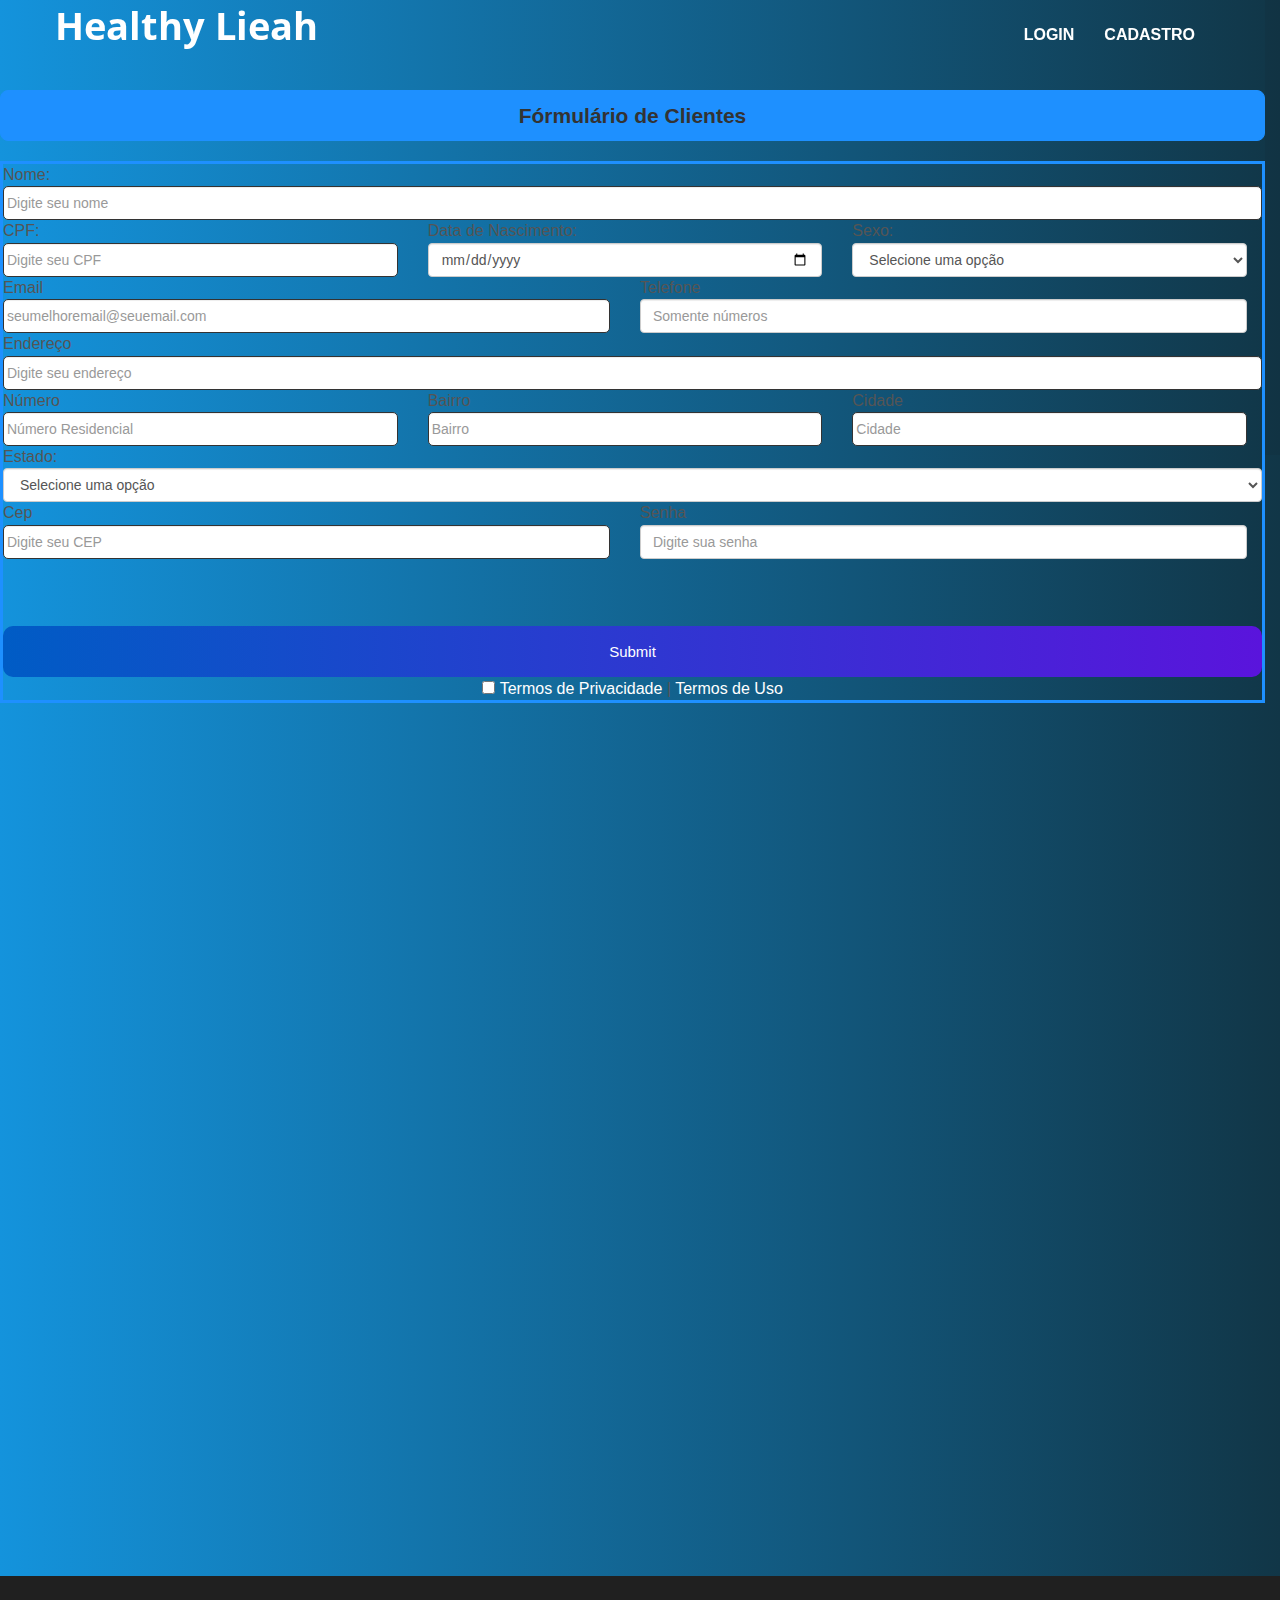
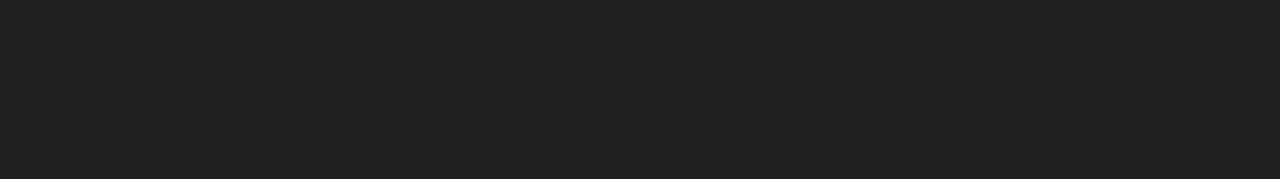
<file: cadastro.html>
<!DOCTYPE html>
<html lang="pt-br">

<head>
    <!-- Bootstrap 	Online	
	<link href="https://cdn.jsdelivr.net/npm/bootstrap@5.1.0/dist/css/bootstrap.min.css" rel="stylesheet" integrity="sha384-KyZXEAg3QhqLMpG8r+8fhAXLRk2vvoC2f3B09zVXn8CA5QIVfZOJ3BCsw2P0p/We" crossorigin="anonymous">
	<script src="https://cdn.jsdelivr.net/npm/bootstrap@5.1.0/dist/js/bootstrap.bundle.min.js" integrity="sha384-U1DAWAznBHeqEIlVSCgzq+c9gqGAJn5c/t99JyeKa9xxaYpSvHU5awsuZVVFIhvj" crossorigin="anonymous">	</script>
	-->
    <meta charset="utf-8">
    <meta name="viewport" content="width=device-width, initial-scale=1.0">

    <title> Cadastro - Healthy Lieah </title>

    <!-- Bootstrap Local  -->
    <link href="css/bootstrap.css" rel="stylesheet">

    <!-- Link Style	-->
    <link href="css/style.css" rel="stylesheet">
    <link rel="stylesheet" href="css/elusive-webfont.css">
    <!-- Animation and JS Scripts -->
    <link href="css/animate.css" rel="stylesheet">

    <link href='http://fonts.googleapis.com/css?family=Open+Sans:300,400,700,300italic,400italic' rel='stylesheet' type='text/css'>
    <!-- Scripts -->
    <script src="js/jquery.min.js"></script>
    <script type="text/javascript" src="js/modernizr.custom.js"></script>

    <!-- HTML5 shim and Respond.js IE8 support of HTML5 elements and media queries -->
    <!--[if lt IE 9]>
      <script src="js/html5shiv.js"></script>
      <script src="js/respond.min.js"></script>
    <![endif]-->

    <style>
        form, label, input {
            margin: 0;
            padding: 0;
            border: 0;
            font-size: 100%;
            font: inherit;
            vertical-align: baseline;
        }
        .termos {
            text-align: center;
            position: center;
        }
        body{
            font-family: Arial, Helvetica, sans-serif;
            background-image: linear-gradient(to right, rgb(20, 147, 220), rgb(17, 54, 71));
        }
   /*     .box{
            color: white;
            position: absolute;
            top: 50%;
            left: 50%;
            transform: translate(-50%,-50%);
            background-color: rgba(0, 0, 0, 0.6);
            padding: 15px;
            border-radius: 15px;
            width: 35%;
        }*/
        fieldset{
            border: 3px solid dodgerblue;
        }
        legend{
            border: 1px solid dodgerblue;
            padding: 10px;
            text-align: center;
            background-color: dodgerblue;
            border-radius: 8px;
        }
        .inputBox{
            position: relative;
        }
        .inputUser{
            background: none;
            border: none;
            border-bottom: 1px solid white;
            outline: none;
            color: white;
            font-size: 15px;
            width: 100%;
            letter-spacing: 2px;
        }
        .labelInput{
            position: absolute;
            top: 0px;
            left: 0px;
            pointer-events: none;
            transition: .5s;
        }
        .inputUser:focus ~ .labelInput,
        .inputUser:valid ~ .labelInput{
            top: -20px;
            font-size: 12px;
            color: dodgerblue;
        }
        #data_nascimento{
            border: none;
            padding: 8px;
            border-radius: 10px;
            outline: none;
            font-size: 15px;
        }
        #submit{
            background-image: linear-gradient(to right,rgb(0, 92, 197), rgb(90, 20, 220));
            width: 100%;
            border: none;
            padding: 15px;
            color: white;
            font-size: 15px;
            cursor: pointer;
            border-radius: 10px;
        }
        #submit:hover{
            background-image: linear-gradient(to right,rgb(0, 80, 172), rgb(80, 19, 195));
        }
        input[type=text],
        textarea {
        width: 100%;
        border: 1px solid #333;
        padding: 3px;
        border-radius: 5px;
        }

    </style>
</head>

<body>
    <div id="navbar-main">
        <!-- Fixed navbar -->
        <div class="navbar navbar-default nav-dark navbar-fixed-top">
            <div class="container">
                <div class="navbar-header">
                    <button type="button" class="navbar-toggle" data-toggle="collapse" data-target=".navbar-collapse">
                        <i class="el-icon-lines"></i>
                    </button>
                    <a class="navbar-brand hidden-xs hidden-sm" href="index.html">
                        <h1> Healthy Lieah </h1>
                    </a>
                </div>
                <div class="navbar-collapse collapse">
                    <ul class="nav navbar-nav">
                        <li> <a href="login-php/login.php"> Login </a></li>
                        <li> <a href="cadastro.html"> Cadastro </a></li>

                    </ul>
                </div>
                <!--/.nav-collapse -->
            </div>
        </div>
    </div>

            <main class="container-fluid">
                <section class="row mx-5 mt-3 p-3 mb-3 bg-white rounded">
                    <div class="box">
                        <form action="cadastro.php" method="POST">
                            <!-- Legenda topo com padding -->    <br><br><br><br>
                            <legend><b>Fórmulário de Clientes</b></legend>
                            <fieldset>
                                <div class="col mb-3">
                                    <label for="nome" class="form-label">Nome:</label>
                                    <input type="text" class="form-control" id="nome" name="nome" placeholder="Digite seu nome"
                                        maxlength="50" required>
                                </div>
                                <div class="row mb-3">
                                    <div class="inputBox col-lg-4 col-sm-12 mb-3">
                                        <label for="cpf" class="form-label">CPF:</label>
                                        <input type="text" class="form-control" id="cpf" name="cpf" placeholder="Digite seu CPF"
                                            maxlength="11" required>
            
                                    </div>
                                    <div class="col-lg-4 col-sm-12 mb-3">
                                        <label for="nascimento" class="form-label">Data de Nascimento:</label>
                                        <input type="date" class="form-control" name="nascimento" id="nascimento" required>
                                    </div>
                                    <div class="col-lg-4 col-sm-12 mb-3">
                                        <label for="sexo" class="form-label">Sexo:</label>
                                        <select class="form-select form-control" id="sexo" name="sexo" required>
                                            <option value="0" selected>Selecione uma opção</option>
                                            <option value="F">Feminino</option>
                                            <option value="M">Masculino</option>
                                            <option value="O">Outro</option>
                                        </select>
                                    </div>
                                </div>
            
                                <div class="row mb-3">
                                    <div class="col-lg-6 col-sm-12 mb-3">
                                        <label for="email" class="form-label">Email</label>
                                        <input type="text" class="form-control" name="email" id="email"
                                            placeholder="seumelhoremail@seuemail.com" required>
            
                                    </div>
                                    <div class="col-lg-6 col-sm-12 mb-3">
                                        <label for="telefone" class="form-label">Telefone</label>
                                        <input type="tel" name="telefone" id="telefone" placeholder="Somente números" class="form-control" required>
                                    </div>
                                </div>
                                <!-- Endereço -->
                                <div class="col mb-3">
                                    <label for="endereco" class="form-label">Endereço</label>
                                    <input type="text" name="endereco" id="endereco" placeholder="Digite seu endereço" class="form-control" required>
                                </div>
                                <!-- Número, Bairro, Cidade -->
                                <div class="row mb-3">
                                    <div class=" col-lg-4 col-sm-12 mb-3">
                                        <label for="end_numero" class="form-label">Número</label>
                                        <input type="text" name="end_numero" id="end_numero" placeholder="Número Residencial" class="form-control" required>
            
                                    </div>
            
                                    <div class="col-lg-4 col-sm-12 mb-3">
                                        <label for="bairro" class="form-label">Bairro</label>
                                        <input type="text" name="bairro" id="bairro" placeholder="Bairro" class="form-control" required>
            
                                    </div>
                                    <div class="col-lg-4 col-sm-12 mb-3">
                                        <label for="cidade" class="form-label">Cidade</label>
                                        <input type="text" name="cidade" id="cidade" placeholder="Cidade" class="form-control" required>
            
                                    </div>
                                </div>
                                <!-- Estado -->
                                <div class="col mb-3">
                                    <label for="estado" class="form-label">Estado:</label>
                                    <select class="form-select form-control" id="estado" name="estado" required>
                                        <option selected>Selecione uma opção</option>
                                        <option value="AC">Acre</option>
                                        <option value="AL">Alagoas</option>
                                        <option value="AP">Amapá</option>
                                        <option value="AM">Amazonas</option>
                                        <option value="BA">Bahia</option>
                                        <option value="CE">Ceará</option>
                                        <option value="DF">Distrito Federal</option>
                                        <option value="ES">Espírito Santo</option>
                                        <option value="GO">Goiás</option>
                                        <option value="MA">Maranhão</option>
                                        <option value="MT">Mato Grosso</option>
                                        <option value="MS">Mato Grosso do Sul</option>
                                        <option value="MG">Minas Gerais</option>
                                        <option value="PA">Pará</option>
                                        <option value="PB">Paraíba</option>
                                        <option value="PR">Paraná</option>
                                        <option value="PE">Pernambuco</option>
                                        <option value="PI">Piauí</option>
                                        <option value="RJ">Rio de Janeiro</option>
                                        <option value="RN">Rio Grande do Norte</option>
                                        <option value="RS">Rio Grande do Sul</option>
                                        <option value="RO">Rondônia</option>
                                        <option value="RR">Roraima</option>
                                        <option value="SC">Santa Catarina</option>
                                        <option value="SP">São Paulo</option>
                                        <option value="SE">Sergipe</option>
                                        <option value="TO">Tocantins</option>
                                    </select>
                                </div>
            
                                <div class="row mb-3">
                                    <div class="col-lg-6 col-sm-12 mb-3">
                                        <label for="cep" class="form-label">Cep</label>
                                        <input type="text" name="cep" id="cep" placeholder="Digite seu CEP" class="form-control" required>
                                    </div>
                                    <div class="col-lg-6 col-sm-12 mb-3">
                                        <label for="senha" class="form-label"> Senha</label>
                                        <input type="password" name="senha" id="senha" placeholder="Digite sua senha" class="form-control" required>
                                    </div>
                                </div>
            
                                <br><br><br>
                                <!-- Submit -->
                                <div clas="row">
                                    <input type="submit" name="submit" id="submit">
                                </div>
                                <!-- Checkbox -->
                                <div class="col mb-3 termos">
            
                                    <input type="checkbox" name="termos" id="termos" class="form-check-input" required>
                                    <label for="termos" class="termos">
                                        <a href="termo-privacidade.html" target="_blank" style="color: white">Termos de
                                            Privacidade</a> |
                                        <a href="termo-de-uso.html" target="_blank" style="color: white">Termos de Uso</a>
                                    </label>
            
                                </div>
                            </fieldset>
                        </form>
                    </div>
                </section>
            </main>


<!--
                <form action="cadastro.php" method="POST">
                    <fieldset>
                        <div class="form-group">
                            <h4 class="mb-3" style="color: white">Dados Pessoais</h4>
                            <div class="col mb-3">
                                <label for="nome" class="form-label">Nome Completo:</label>
                                <input type="text" class="form-control" id="nome" name="nome" placeholder="Digite o nome completo" required>
                            </div>
                            <div class="row mb-3">
                                <div class="col-lg-4 col-sm-12 mb-3">
                                    <label for="cpf" class="form-label">CPF:</label>
                                    <input type="text" class="form-control" id="cpf" name="cpf" maxlength="11" placeholder="Somente números" required>
                                </div>
                                <div class="col-lg-4 col-sm-12 mb-3">
                                    <label for="nascimento" class="form-label">Data de Nascimento:</label>
                                    <input type="date" class="form-control" id="nascimento" name="nascimento" required>
                                </div>
                                <div class="col-lg-4 col-sm-12 mb-3">
                                    <label for="sexo" class="form-label">Sexo:</label>
                                    <select class="form-select" id="sexo" name="sexo" required>
                                        <option value="0" selected>Selecione uma opção</option>
                                        <option value="F">Feminino</option>
                                        <option value="M">Masculino</option>
                                        <option value="O">Outro</option>
                                    </select>
                                </div>
                            </div>
                             <div class="inputBox">
                                <input type="text" name="email" id="email" class="inputUser" required>
                                <label for="email" class="labelInput">Email</label>
                             </div>
                                <div class="col-lg-6 col-sm-12 mb-3">
                                    <label for="telefone" class="form-label">Telefone:</label>
                                    <input type="text" class="form-control" id="telefone" name="telefone" maxlength="11" placeholder="Somente numeros mais o DDD" required>
                                </div>
                            </div>
                            <hr>
                            <div class="col mb-3">
                                <label for="endereco" class="form-label">Endereço:</label>
                                <input type="text" class="form-control" id="endereco" name="endereco" placeholder="Digite o endereço" required>
                            </div>
                            <div class="row mb-3">
                                <div class="col-lg-4 col-sm-12 mb-3">
                                    <label for="end_numero" class="form-label">Número:</label>
                                    <input type="text" class="form-control" id="end_numero" name="end_numero" placeholder="Número da Residência" required>
                                </div>
                                <div class="col-lg-4 col-sm-12 mb-3">
                                    <label for="bairro" class="form-label">Bairro:</label>
                                    <input type="text" class="form-control" id="bairro" name="bairro" placeholder="Bairro" required>
                                </div>
                                <div class="col-lg-4 col-sm-12 mb-3">
                                    <label for="cidade" class="form-label">Cidade:</label>
                                    <input type="text" class="form-control" id="cidade" name="cidade" placeholder="Cidade" required>
                                </div>
                            </div>
                            <div class="row mb-3">
                                <div class="col-lg-6 col-sm-12 mb-3">
                                    <label for="estado" class="form-label">Estado:</label>
                                    <select class="form-select" id="estado" name="estado" required>
                                        <option value="" selected>Selecione uma opção</option>
                                        <option value="AC">Acre</option>
                                        <option value="AL">Alagoas</option>
                                        <option value="AP">Amapá</option>
                                        <option value="AM">Amazonas</option>
                                        <option value="BA">Bahia</option>
                                        <option value="CE">Ceará</option>
                                        <option value="DF">Distrito Federal</option>
                                        <option value="ES">Espírito Santo</option>
                                        <option value="GO">Goiás</option>
                                        <option value="MA">Maranhão</option>
                                        <option value="MT">Mato Grosso</option>
                                        <option value="MS">Mato Grosso do Sul</option>
                                        <option value="MG">Minas Gerais</option>
                                        <option value="PA">Pará</option>
                                        <option value="PB">Paraíba</option>
                                        <option value="PR">Paraná</option>
                                        <option value="PE">Pernambuco</option>
                                        <option value="PI">Piauí</option>
                                        <option value="RJ">Rio de Janeiro</option>
                                        <option value="RN">Rio Grande do Norte</option>
                                        <option value="RS">Rio Grande do Sul</option>
                                        <option value="RO">Rondônia</option>
                                        <option value="RR">Roraima</option>
                                        <option value="SC">Santa Catarina</option>
                                        <option value="SP">São Paulo</option>
                                        <option value="SE">Sergipe</option>
                                        <option value="TO">Tocantins</option>
                                    </select>
                                </div>
                                <div class="col-lg-6 col-sm-12 mb-3">
                                    <label for="cep" class="form-label">CEP:</label>
                                    <input type="text" class="form-control" id="cep" name="cep" placeholder="Somente números" required>
                                </div>
                            </div>
                            <div class="inputBox">
                                <label for="senha" class="labelInput">Senha</label>
                                <input type="password" name="senha" id="senha" class="inputUser" required>
                                 
                            </div>
                        </div>
                        <div class="row">
                            <div class="col-lg-10 col-sm-12 mb-3 centralizar">
                                <input type="submit" value="Cadastrar" name="submit" id="submit" class="btn btn-primary btn-lg">
                            </div>
                            <div class="col-lg-10 col-sm-12 mb-3 form-check centralizar">
                                <input type="checkbox" name="termos" id="termos" class="form-check-input" required>
                                <label for="termos" class="termos">
                                    <a href="termo-privacidade.html" target="_blank" style="color: white">Termos de Privacidade</a> |
                                    <a href="termo-de-uso.html" target="_blank" style="color: white">Termos de Uso</a>
                                </label>
                            </div>
                        </div>
                    </fieldset>
                </form>
-->

    <br> <br> <br> <br> <br> <br> <br> <br> <br> <br> <br> <br> <br> <br> <br> <br> <br> <br> <br> <br> <br> <br> <br> <br> <br> <br> <br> <br> <br> <br> <br> <br> <br> <br> <br> <br> <br>  <br> <br>
    <div id="footerwrap">
        <div class="container">
            <div class="btt-wrapper fade-down"> <a href="#navbar-main"> <i class="el-icon-chevron-up"> </i></a></div>
            <ul id="footer-social" class="fade-down">
                <li><a href="#" target="_blank" title="Nos siga"><i class="el-icon-twitter"></i></a></li>
                <li><a href="#" target="_blank" title="Nos siga"><i class="el-icon-facebook"></i></a></li>
                <li><a href="#" target="_blank" title="Nos siga"><i class="el-icon-googleplus"></i></a></li>
                <li><a href="#" target="_blank" title="Nos siga"><i class="el-icon-flickr"></i></a></li>
                <li><a href="#" target="_blank" title="Nos siga"><i class="el-icon-youtube"></i></a></li>
                <li><a href="#" target="_blank" title="Nos siga"><i class="el-icon-rss"></i></a></li>
            </ul>
            <h4 class="fade-up"> Created by xAzKaR </a> - Copyright 2021 </h4>
        </div>
    </div>


    <!-- Bootstrap e JavaScript
    ================================================== -->
    <!-- Adicionar sempre no final para o carregamento ser mais rápido -->
    <script src="js/valida-form.js"></script>
    <script type="text/javascript" src="js/bootstrap.js"></script>
    <script type="text/javascript" src="js/plugins.js"></script>
    <script type="text/javascript" src="js/init.js"></script>
</body>

</html>
</file>
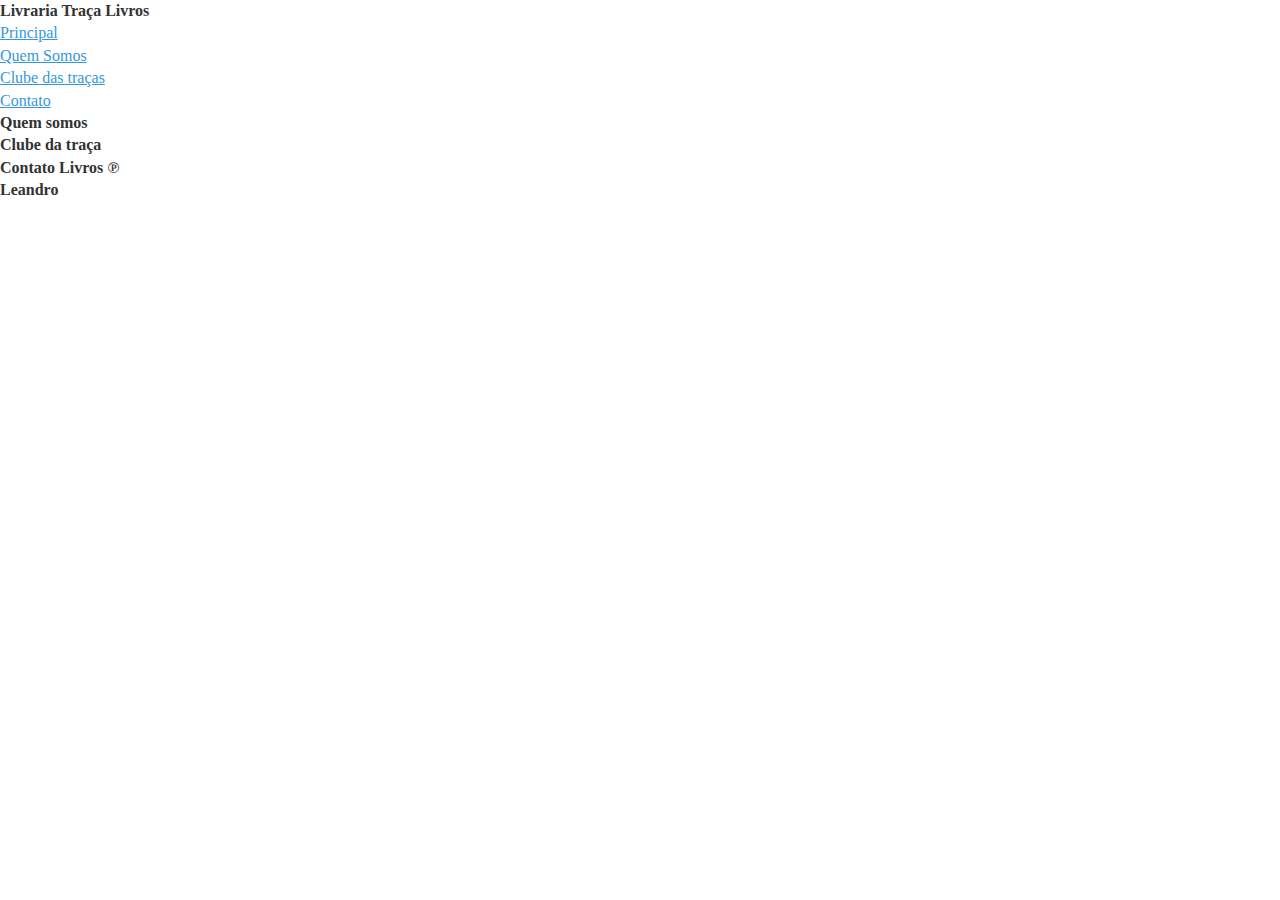
<file: home.html>
<!DOCTYPE html>
<html lang="pt-br">
	<head>
		<meta charset="utf-8">
		<meta name="viewport" content="width=device-width, initial-scale=1.0">
		<title> Livraria Traça Livros </title>
		<link rel="stylesheet" href="css/reset.css">
		<link rel="stylesheet" type="text/css" href="css/style.css">
	</head>
	<body>

		<header>
			<h1 id="principal"> Livraria Traça Livros </h1>
			<nav class="menu-principal">
		
			<ul>

				<li><a href="#principal"> Principal </a> </li>
				<li><a href="#quemsomos"> Quem Somos </a></li>
				<li><a href="#clube">Clube das traças </a> </li>
				<li><a href="#contato"> Contato </a></li>
			</ul>
			
			</nav>

		</header>
		<main>
			<section id="quemsomos">
				<h2 >Quem somos</h2>
			</section>
			<section id="clube">
				<h2 >Clube da traça</h2>
			</section >
			<section id="contato">
				<h2 >Contato Livros &copysr;</h2>
			</section>
		</main>

		<footer>
			<h6> Leandro </h6>
		</footer>


<!--
	<form actuib="#" method="get">
	<fieldset>
		<legend> Paçoca tempero e tudo o que há de bom </legend>

		<label for="fname">Nome:</label><br>
			<input type="text" id="fname" name="fname"><br>
		<label for="lname">Sobrenome:</label><br>
			<input type="text" id="lname" name="lname"><br>
		<label for="sexo">Sexo:</label><br>
			<input type="radio" name="sexo" value="masculino" id="masculino"><label for="masculino">Masculino</label><br>
			<input type="radio" name="sexo" value="feminino" id="feminino"><label for="feminino">Feminino</label><br>
	
		<label> Conhecimentos</label><br>
			<input type="checkbox" name="conhecimentos" value="bi" id="bi"> <label for="bi" style="color:green"> Tira meu cartão Psor </label><br>
			<input type="checkbox" name="conhecimentos" value="php" id="php"> <label for="php"> PHP com MySQL </label><br>

		<label id="teste">Estado Civil</label><br>
			<input type="checkbox" name="civil" value="solteiro" id="solteiro"><label for="solteiro" id="solt">Solteiro</label><br>
			<input type="checkbox" name="civil" value="casado" id="casado"><label for="casado" id="cas">Casado</label><br>
		

		
		<label>Estado Civil</label><br>
		<select id="civil" name="civil">
			<option> -- </option>
			<option id="delicia"> Bacon </option>
			<option> Paçoca </option>
			<option> Açaí </option>
		</select> <br>

		<label> Digite algo: </label> <br>
			<textarea rows="10" cols="30" id="mensagem" name="mensagem"></textarea> <br>




		<input type="Submit" value="Enviar">
	</fieldset>
	</form>

-->
	</body>
</html>
</file>
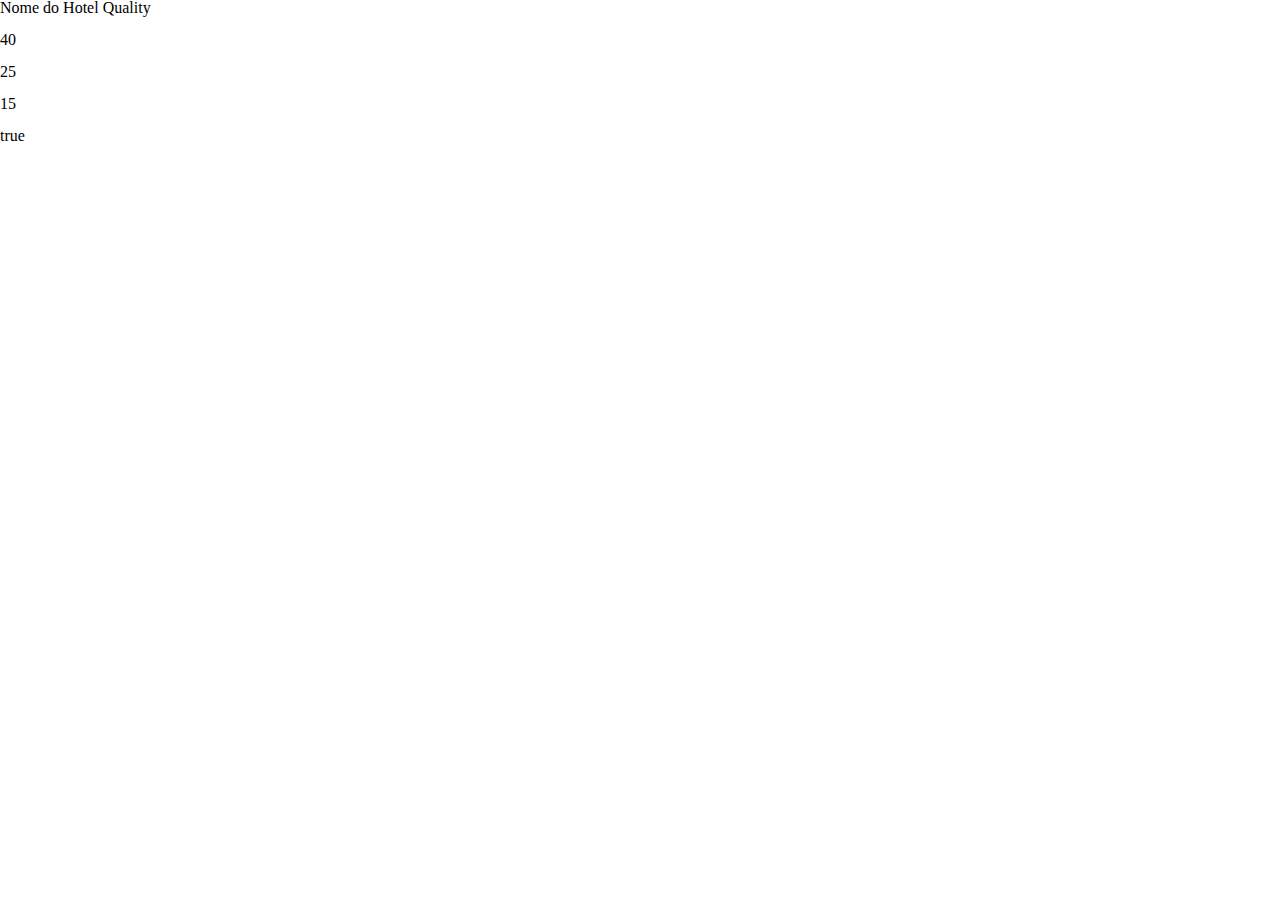
<file: objetosJavaScript.html>
<!DOCTYPE html>
<html lang="pt-br">
    <head>
        <meta charset="utf-8">
        <title> Objetos JavaScript </title>
        <link rel="stylesheet" href="css/reset.css">
        <meta name="viwerport" content="width=device-width, initial-scale=1.0">

    </head>
    <body>
        <h2 id="nomeHotel"></h2>
        <br>
        <h2 id="quartosHotel"></h2>
        <br>
        <h2 id="reservadosHotel"></h2>
        <br>
        <h2 id="disponibilidadeHotel"></h2>
        <br>
        <h2 id="academiaHotel"></h2>
        <script src="../js/objetosJavaScript.js"></script>

    </body>

</html>
</file>
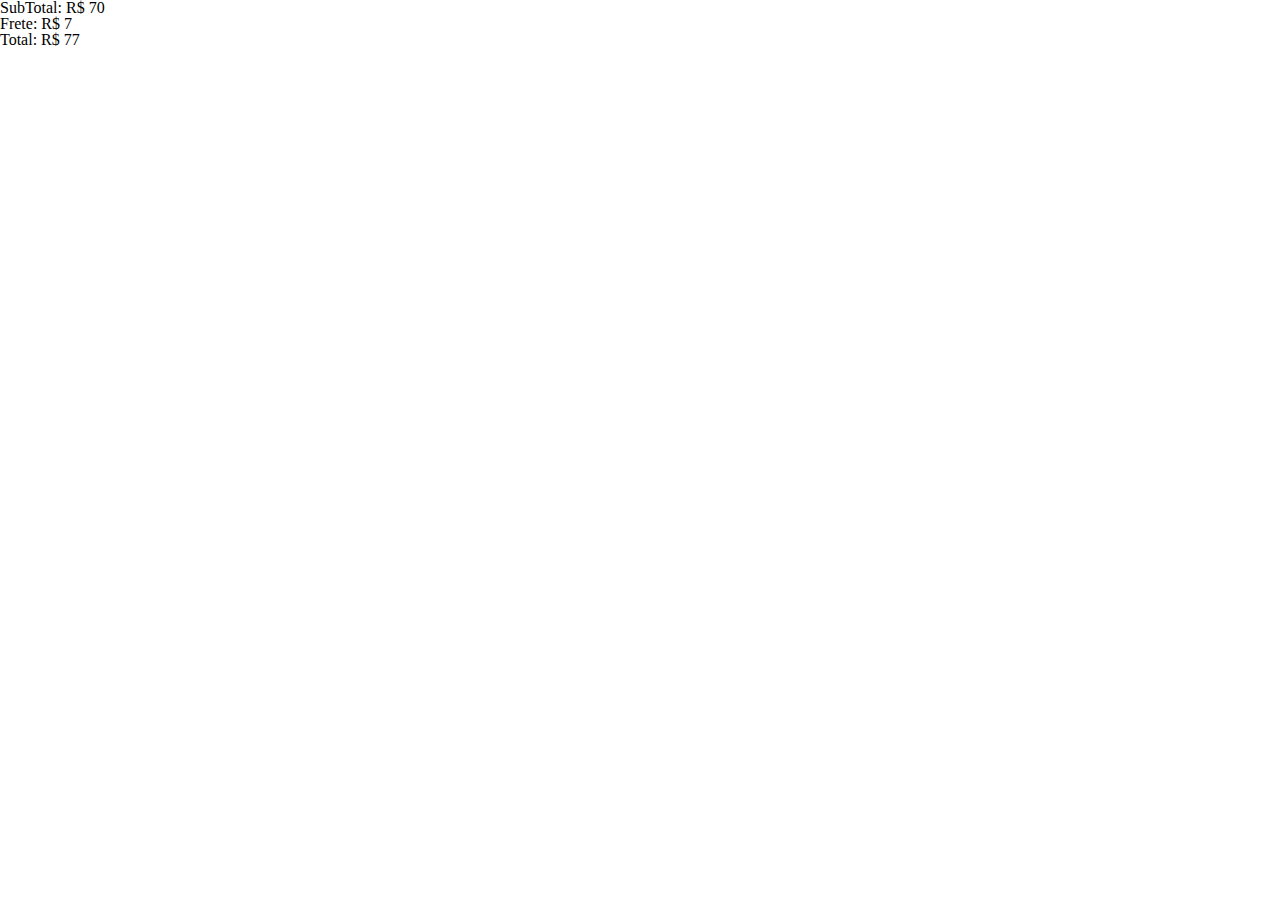
<file: operadoresAritmeticos.html>
<!DOCTYPE html>
<html lang="pt-br">
    <head> 
        <meta charset="utf-8">
        <title> Operadores Aritméticos </title>
        <link rel="stylesheet" href="css/reset.css">
        <meta name="viwerport" content="width=device-width, initial-scale=1.0">
    </head>
    <body>
        <h2 id="subtotal"> Valor Subtotal: </h2>
        <h2 id="frete"> Valor do Frete: </h2>
        <h2 id="total"> Total:         </h2>
        <script src="js/operadoresAritmeticos.js"></script>

    </body>

</html>
</file>
<file: css/style.css>
/*
	Solitude by TEMPLATE STOCK
	templatestock.co @templatestock
	Released for free under the Creative Commons Attribution 3.0 license (templated.co/license)
*/

html,
button,
input,
select,
textarea {
    color: #222;
}

body {
    font-size: 1em;
    line-height: 1.4;
}

/*
 * Remove text-shadow in selection highlight: h5bp.com/i
 * These selection rule sets have to be separate.
 * Customize the background color to match your design.
 */

::-moz-selection {
    background: #f2c2c9;
    color: #a4003a;
    text-shadow: none;
}

::selection {
    background: #16a085;
    color: #a4003a;
    text-shadow: none;
}

/*
 * A better looking default horizontal rule
 */

hr {
    display: block;
    height: 1px;
    border: 0;
    border-top: 1px solid #ccc;
    margin: 1em 0;
    padding: 0;
}

/*
 * Remove the gap between images and the bottom of their containers: h5bp.com/i/440
 */

img {
    vertical-align: middle;
}

/*
 * Allow only vertical resizing of textareas.
 */

textarea {
    resize: vertical;
}


/* ==========================================================================
   General styles
   ========================================================================== */

html,
body {
    height: 100%;
}

body {
    font-family: 'Open Sans';
    font-weight: 300;
    font-size: 16px;
    color: #555;
    -webkit-font-smoothing: antialiased;
    -webkit-overflow-scrolling: touch;
    overflow-x: hidden;
}

.col-md-4 {
    padding-bottom: 20px;
}

.row {
    margin-right: 0px;
    margin-left: -15px;
}

.modal-header {
    background: #3498db;
}

.modal-header h4 {
    color: white;
}

.modal-footer {
    background: #2b2b2b;
}

.navbar-nav {
    float: right;
}

.navbar-fixed-top {
    width: 100%;
}

.navbar-default {
    border-color: transparent;
    background-color: rgba(255,255,255,0.0);
    -webkit-transition: all .5s ease-in-out;
    -moz-transition: all .5s ease-in-out;
    -o-transition: all .5s ease-in-out;
    -ms-transition: all .5s ease-in-out;
    transition: all .5s ease-in-out;
}

.navbar-default.opaqued .navbar-nav > li > a, .navbar-default.opaqued .navbar-brand h1, .navbar-default.opaqued .navbar-brand {
    color: #ffffff;
    background: transparent;
    -webkit-transition: all .5s ease-in-out;
    -moz-transition: all .5s ease-in-out;
    -o-transition: all .5s ease-in-out;
    -ms-transition: all .5s ease-in-out;
    transition: all .5s ease-in-out;
    font-size: 16px;
}

.navbar-default.opaqued h1 {
    font-size: 38px !important;
    position: relative;
    top: -10px;
}

.navgar-default.opaqued {
    padding: 25px 0;
}

.navbar-toggle {
    border-color: transparent;
    border: 0px solid transparent;
}

.navbar-brand {
    padding: 0;
}

.navbar-brand h1 {
    margin: 15px 0;
}

.navbar-default .navbar-nav > .active > a, .navbar-default .navbar-nav > .active > a:hover, .navbar-default .navbar-nav > .active > a:focus {
    color: #2980b9;
    background-color: transparent;
}

.navbar-default .navbar-nav > li > a:hover,
.navbar-default .navbar-nav > li > a:focus {
    background-color: transparent;
    color: #202020;
}

.navbar-default .navbar-nav > li > a:hover:after,
.navbar-default .navbar-nav > li > a:focus:after,
.navbar-default .navbar-nav > .active > a:focus:after,
.navbar-default .navbar-nav > .active > a:hover:after,
.navbar-default .navbar-nav > .active > a:after {
    content: '';
    width: 34px;
    height: 5px;
    position: absolute;
    border-bottom: 2px solid #2980b9;
    margin: 0 auto;
    left: 50%;
    margin-left: -17px;
    top: 55px;
}

.navbar-default.opaqued .navbar-nav > .active > a:focus:after,
.navbar-default.opaqued .navbar-nav > .active > a:hover:after,
.navbar-default.opaqued .navbar-nav > .active > a:after {
    content: '';
    width: 34px;
    height: 5px;
    position: absolute;
    border-bottom: 2px solid #fff;
    margin: 0 auto;
    left: 50%;
    margin-left: -17px;
    top: 55px;
}

.navbar-nav > li > a {
    padding-top: 25px;
    padding-bottom: 25px;
    font-weight: 700;
    font-size: 14px;
    text-transform: uppercase;
}

.navbar-nav > li > a:after {
    content: '';
    width: 34px;
    height: 5px;
    position: absolute;
    border-bottom: none;
    margin: 0 auto;
    left: 50%;
    margin-left: -17px;
    top: 55px;
}

hr {
    position: relative;
    border: none;
}

hr:before {
    content: " ";
    position: absolute;
    top: 0;
    left: 25%;
    width: 50%;
    height: 2px;
    background: #ccc;
}

a img {
    background: white;
}

.odd a img {
    background: #f5f5f5;
}

/* Titles */
h1, h2, h3, h4, h5, h6 {
    font-family: 'Open Sans';
    font-weight: 700;
    color: #333;
}


/* Paragraph & Typographic */
p {
    line-height: 28px;
    margin-bottom: 25px;
}

.centered {
    text-align: center;
}

.paragraph-lead {
    font-size: 20px;
    color: #3498db;
}

strong {
    font-weight: 700;
}

em {
    font-weight: 300;
}

pre {
    background: #ebebeb;
    border: none;
    font-family: "Monaco";
    font-size: 16px;
    color: #666;
    padding: 20px;
    line-height: 28px;
}

small {
    font-size: 12px;
}

blockquote,
blockquote p {
    line-height: 28px;
    color: #999;
    font-weight: 300;
    font-style: italic;
}

blockquote {
    position: relative;
    margin: 0 0 40px -30px;
    padding-left: 30px;
    border-left: 5px solid #3498db;
}

blockquote cite {
    position: absolute;
    bottom: -25px;
    right: 0;
    font-size: 12px;
    font-style: italic;
    color: #333;
    font-weight: 300;
}

blockquote cite:before {
    content: "-- ";
}

/* Images */
.overflow-image {
    margin-top: -65px;
}

/* Links */
a {
    color: #3498db;
    word-wrap: break-word;
    -webkit-transition: color 0.1s ease-in, background 0.1s ease-in;
    -moz-transition: color 0.1s ease-in, background 0.1s ease-in;
    -ms-transition: color 0.1s ease-in, background 0.1s ease-in;
    -o-transition: color 0.1s ease-in, background 0.1s ease-in;
    transition: color 0.1s ease-in, background 0.1s ease-in;
}

a:hover,
a:focus {
    color: #c0392b;
    text-decoration: none;
    outline: 0;
}

a:before,
a:after {
    -webkit-transition: color 0.1s ease-in, background 0.1s ease-in;
    -moz-transition: color 0.1s ease-in, background 0.1s ease-in;
    -ms-transition: color 0.1s ease-in, background 0.1s ease-in;
    -o-transition: color 0.1s ease-in, background 0.1s ease-in;
    transition: color 0.1s ease-in, background 0.1s ease-in;
}


/* ==========================================================================
   Wrap Sections
   ========================================================================== */
#headerwrap {
    margin-top: 0px;
    padding-top: 120px;
    text-align: center;
    background-attachment: relative;
    background-position: center center;
    min-height: 650px;
    width: 100%;
    -webkit-background-size: 100%;
    -moz-background-size: 100%;
    -o-background-size: 100%;
    background-size: 100%;
    -webkit-background-size: cover;
    -moz-background-size: cover;
    -o-background-size: cover;
    background-size: cover;
}

#headerwrap h1 {
    color: #ffffff;
    margin-top: 60px;
    padding-bottom: 30px;
    letter-spacing: 8px;
    font-size: 100px;
    font-weight: bold;
    text-shadow: 2px 2px 2px #000;
}

#headerwrap p {
    color: #ffffff;
    font-size: 40px;
    font-weight: 400;
    text-align: center;
    line-height: 40px;
    letter-spacing: 3px;
    margin-left: 15px;
    text-shadow: 1px 1px 1px #000;
}

.greywrap {
    background: #f5f5f5;
    margin-top: 0px;
    padding-top: 80px;
    border-bottom: 1px solid #ddd;
    text-align: center;
}

.greywrap .callout {
    margin-bottom: 60px;
}

.greywrap .icon {
    font-size: 60px;
    line-height: 30px;
    margin-bottom: 10px;
}

#footerwrap {
    background: #202020;
    margin-top: 0px;
    padding-top: 40px;
    padding-bottom: 40px;
    border-bottom: none;
    text-align: center;
}

#footerwrap h4 {
    color: white;
}

#footer-social {
    padding: 0;
    margin: 0 0 30px 0;
}

#footer-social li {
    color: #ffffff;
    border: 2px solid #fff;
    width: 40px;
    height: 40px;
    line-height: 39px;
    text-align: center;
    list-style: none;
    display: inline-block;
    opacity: 0.6;
}

#footer-social li a {
    color: #fff;
    font-size: 18px;
}

.homebtn {
    border: 3px solid #fff;
    color: #fff;
    border-radius: 0;
    padding: 15px 20px;
    font-size: 22px;
    text-transform: uppercase;
    font-weight: 700;
}

.homebtn:hover {
    border: 3px solid #fff;
    background-color: #fff;
    color: #222;
}

.homeicon {
    font-size: 20px;
    margin-left: 8px;
    position: relative;
    top: -3px;
}

/* ==========================================================================
   Box Sections
   ========================================================================== */

.white h1 {
    padding-top: 35px;
}

.white p {
    padding-top: 25px;
}

/* Section Dividers */
.section-divider {
    z-index: 999;
    width: 100%;
    display: table;
    max-height: 450px;
    border-bottom: 2px solid #E6EAED;
    -webkit-box-sizing: border-box;
    -moz-box-sizing: border-box;
    -ms-box-sizing: border-box;
    box-sizing: border-box;
    padding-top: 30px;
    padding-bottom: 80px;
    margin-top: 50px;
    background-position: center center;
    -webkit-background-size: 100%;
    -moz-background-size: 100%;
    -o-background-size: 100%;
    background-size: 100%;
    -webkit-background-size: cover;
    -moz-background-size: cover;
    -o-background-size: cover;
    background-size: cover;
    background-attachment: relative;
    text-align: center;
}

.textdivider h1 {
    padding-top: 70px;
    color: white;
    font-size: 40px;
}

.textdivider p {
    color: white;
    font-size: 25px;
}


/* Section Dividers Backgrounds */

.divider2 {
    background-image: url('../images/bg2.jpg');
}

.divider3 {
    background-image: url('../images/bg3.jpg');
    margin-top: 0px;
}

.divider4 {
    background-image: url('../images/bg4.jpg');
}

.divider6 {
    background-image: url('../images/bg5.jpg');
}

.section {
    padding-bottom: 60px;
}

/* ==========================================================================
   Services Section
   ========================================================================== */
   

.service-info {
    text-align: left;
}

.service-info h2 {
    margin-top: 0;
    border-bottom: 4px solid #2980b9;
    padding-bottom: 15px;
    margin-bottom: 15px;
    margin-left: -15px;
    padding-left: 15px;
    font-size: 22px;
    text-transform: uppercase;
}

.service-trigger {
    display: block;
    position: relative;
    margin-bottom: 15px;
    color: white;
    font-size: 20px;
    text-align: left;
    height: 168px;
    cursor: pointer;
    padding: 90px 20px 50px 20px;
    border: none;
    background: #333;
}

.service-trigger:before {
    width: 100%;
    top: 50px;
    color: #3498db;
    font-size: 36px;
    text-align: center;
    position: absolute;
    left: 0;
}

.service-active .service-trigger {
    background: #222;
}

.service-active p {
    font-family: 'Open Sans', sans-serif;
    padding-top: 10px;
}

.service-content {
    padding: 15px 20px;
    background: #e6eaed;
    display: block;
    height: auto;
}

.service-content p:last-child {
    margin: 0;
}

.service-icon-wrapper {
    background-color: #2980b9;
    border-radius: 0%;
    margin: 0 auto;
}

.service-icon-wrapper .icon {
    color: #fff;
}

/* ==========================================================================
   Staff Section
   ========================================================================== */
.team-image-wrapper {
    padding: 0;
    background: #2b2b2b;
    position: relative;
    z-index: 1;
}

.team-image-wrapper:after {
    left: 100%;
    top: 25px;
    border: solid transparent;
    content: " ";
    height: 0;
    width: 0;
    position: absolute;
    pointer-events: none;
    border-color: rgba(41, 128, 185, 0);
    border-left-color: #2b2b2b;
    border-width: 10px;
    margin-top: -10px;
    z-index: 10;
}

.team-image {
    margin-bottom: 0px;
    max-width: 100%;
    height: auto;
    border: 5px solid #2b2b2b;
    -webkit-transition: all .4s ease-in-out;
    -moz-transition: all .4s ease-in-out;
    -o-transition: all .4s ease-in-out;
    transition: all .4s ease-in-out;
}

.team-info {
    text-align: left;
    background: #f5f5f5;
}

.team-info h4 {
    font-size: 22px;
    text-transform: uppercase;
}

.team-info p {
    padding: 0;
}

.team-social {
    background: #2b2b2b;
    padding: 6px;
    color: #fff;
    display: inline-flex;
    clear: both;
    position: relative;
    width: 26px;
    font-size: 14px;
    -webkit-transition: all .4s ease-in-out;
    -moz-transition: all .4s ease-in-out;
    -o-transition: all .4s ease-in-out;
    transition: all .4s ease-in-out;
}

.team-social:hover {
    color: #fff;
    background: #202020;
    -webkit-transition: all .4s ease-in-out;
    -moz-transition: all .4s ease-in-out;
    -o-transition: all .4s ease-in-out;
    transition: all .4s ease-in-out;
}


/* ==========================================================================
   Image Mask
   ========================================================================== */
.grid figure {
    margin: 0;
    position: relative;
}

.grid figure img {
    width: 100%;
    display: block;
    position: relative;
}

.grid figcaption {
    position: absolute;
    top: 0;
    left: 0;
    padding: 25px 20px 25px 10px;
    color: #fff;
    background: #2980b9;
}

.grid figcaption h5 {
    margin: 0;
    padding-top: 0px;
    padding-left: 20px;
    padding-bottom: 5px;
    color: #fff;
    font-weight: 700;
    text-align: left;
    letter-spacing: 2px;
    float: left;
}

.grid figcaption a {
    text-align: left;
    padding: 5px 10px;
    margin-left: 20px;
    display: inline-block;
    background: #2f2f2f;
    color: #fff;
    font-size: 13px;
}

/* Caption Style */
.mask figure {
    overflow: hidden;
}

.mask figure img {
    -webkit-transition: -webkit-transform 0.4s;
    -moz-transition: -moz-transform 0.4s;
    transition: transform 0.4s;
}

.no-touch .mask figure:hover img,
.mask figure.cs-hover img {
    -webkit-transform: translateY(-30px);
    -moz-transform: translateY(-30px);
    -ms-transform: translateY(-30px);
    transform: translateY(-30px);
}

.mask figcaption {
    height: 70px;
    width: 100%;
    top: auto;
    bottom: 0;
    opacity: 0;
    -webkit-transform: translateY(100%);
    -moz-transform: translateY(100%);
    -ms-transform: translateY(100%);
    transform: translateY(100%);
    -webkit-transition: -webkit-transform 0.4s, opacity 0.1s 0.3s;
    -moz-transition: -moz-transform 0.4s, opacity 0.1s 0.3s;
    transition: transform 0.4s, opacity 0.1s 0.3s;
}

.no-touch .mask figure:hover figcaption,
.mask figure.cs-hover figcaption {
    opacity: 1;
    -webkit-transform: translateY(0px);
    -moz-transform: translateY(0px);
    -ms-transform: translateY(0px);
    transform: translateY(0px);
    -webkit-transition: -webkit-transform 0.4s, opacity 0.1s;
    -moz-transition: -moz-transform 0.4s, opacity 0.1s;
    transition: transform 0.4s, opacity 0.1s;
}

.mask figcaption a {
    float: right;
    top: -6px;
    position: relative;
    border: 2px solid #fff;
    background-color: rgba(0,0,0,0);
    border-radius: 0;
    padding: 8px 10px 7px;
}

.mask figcaption a:hover {
    background-color: #fff;
    border: 2px solid #fff;
    color: #2980b9;
}

.img-wrapper {
    position: relative;
    overflow: hidden;
}

.img-wrapper img {
    position: relative;
}

.img-wrapper .img-mask {
    width: 100%;
    height: 100%;
    position: absolute;
    background-color: rgba(0,0,0,0.8);
    display: block;
    top: 0;
    opacity: 0;
    text-align: center;
    -webkit-transition: all .4s ease-in-out;
    -moz-transition: all .4s ease-in-out;
    -o-transition: all .4s ease-in-out;
    transition: all .4s ease-in-out;
}

.img-wrapper:hover .img-mask {
    opacity: 1;
    -webkit-transition: all .4s ease-in-out;
    -moz-transition: all .4s ease-in-out;
    -o-transition: all .4s ease-in-out;
    transition: all .4s ease-in-out;
}

.mask-icon {
    font-size: 20px;
    color: #fff;
    border: 2px solid #fff;
    opacity: 0.6;
    display: block;
    position: relative;
    top: 50%;
    margin: 0 auto;
    width: 45px;
    height: 45px;
    line-height: 44px;
    margin-top: -20px;
    -webkit-transition: all .4s ease-in-out;
    -moz-transition: all .4s ease-in-out;
    -o-transition: all .4s ease-in-out;
    transition: all .4s ease-in-out;
}

.mask-icon:hover {
    color: #fff;
    opacity: 1;
    -webkit-transition: all .4s ease-in-out;
    -moz-transition: all .4s ease-in-out;
    -o-transition: all .4s ease-in-out;
    transition: all .4s ease-in-out;
}

/* ==========================================================================
  Portfolio Carousel
   ========================================================================== */
#portfolio-carousel {
}

#portfolio-carousel .col-md-4 {
    width: 100%;
}

#portfolio-carousel .owl-buttons {
    position: absolute;
    width: 100%;
    top: 40%;
    z-index: 10;
}

#portfolio-carousel .owl-buttons .owl-prev, #portfolio-carousel .owl-buttons .owl-next {
    border: 2px solid #fff;
    opacity: 0.9;
    background-color: rgba(255,255,255,0.25);
    color: #fff;
    font-size: 18px;
    padding: 6px 8px;
}

#portfolio-carousel .owl-buttons .owl-prev {
    float: left;
    margin-left: 20px;
}

#portfolio-carousel .owl-buttons .owl-next {
    float: right;
    margin-right: 20px;
}

/* ==========================================================================
  SINGLE PROJECTS
   ========================================================================== */
.single-project-slideshow {
    margin: 30px 0 30px;
}

.single-project-slideshow .carousel-control span {
    border: 2px solid #fff;
    padding: 3px 8px 8px 7px;
    line-height: 30px;
}

.carousel-control.left, .carousel-control.right {
    background-image: none;
}

/* ==========================================================================
   Blog Section
   ========================================================================== */
.blog-bg img {
    max-width: 100%;
    height: auto;
}

.title-mb {
    margin-bottom: 60px;
}

.blog-meta {
    position: relative;
    background: #2b2b2b;
    z-index: 1;
    padding: 15px;
}

.blog-meta img {
    max-width: 100%;
    height: auto;
}

.blog-meta:after {
    left: 100%;
    top: 25px;
    border: solid transparent;
    content: " ";
    height: 0;
    width: 0;
    position: absolute;
    pointer-events: none;
    border-color: rgba(43, 43, 43, 0);
    border-left-color: #2b2b2b;
    border-width: 10px;
    margin-top: -10px;
    z-index: 1;
}

.blog-bg h4 {
    color: #dadada;
    padding-top: 0px;
}

.blog-bg h5 {
    color: #dadada;
    font-size: 11px;
}

.blog-content {
    padding-top: 10px;
    background: #fff;
}

.blog-content h2 {
    margin-top: 0;
}

/* ==========================================================================
   SINGLE POST
   ========================================================================== */
.single-post-header {
    margin-top: 0 !important;
}

.single-metas {
    font-size: 20px;
    text-transform: uppercase;
    font-weight: 700;
    margin-top: 40px;
}

.single-post-content {
    margin-bottom: 40px;
}


/* ==========================================================================
   SINGLE POST COMMENTS
========================================================================== */
h3.comments-title {
    margin-bottom: 30px;
}

.comment-list {
    list-style-type: none;
    margin: 0 0 40px 0;
    padding: 0;
}

.comment-list .comment {
    margin-bottom: 30px;
    clear: left;
    position: relative;
    display: block;
    overflow: hidden;
}

.comment-meta {
    position: relative;
    background: #2b2b2b;
    z-index: 1;
    padding: 10px;
}

.comment-meta img {
    max-width: 100%;
    height: auto;
    width: 100%;
}

.comment-metadata {
    margin-top: 10px;
    color: #fff;
    font-size: 13px;
    margin-bottom: 5px;
}

.comment-metadata a {
    color: #fff;
}

.comment-meta:after {
    left: 100%;
    top: 25px;
    border: solid transparent;
    content: " ";
    height: 0;
    width: 0;
    position: absolute;
    pointer-events: none;
    border-color: rgba(43, 43, 43, 0);
    border-left-color: #2b2b2b;
    border-width: 10px;
    margin-top: -10px;
    z-index: 1;
}

.comment-list p {
    padding-top: 0;
}

.comment-list .reply {
    text-align: right;
}

.comment-content {
    padding-right: 0;
}

#respond {
    margin-bottom: 40px;
}

#respond p {
    padding: 0;
    margin: 0;
}

#respond .comment-notes {
    margin-bottom: 10px;
}

#respond #author, #respond #email, #respond #url, #respond #comment {
    width: 100%;
    padding: 5px;
    margin-bottom: 15px;
}

/* POST NAV
   ========================================================================== */
#single-post-nav {
    width: 100%;
    height: 0;
    position: fixed;
    top: 50%;
}

#single-post-nav .prev {
    float: left;
    margin-left: 20px;
    font-size: 30px;
    color: #222;
}

#single-post-nav .next {
    float: right;
    margin-right: 20px;
    font-size: 30px;
    color: #222;
}

.tooltip-inner {
  max-width: 200px;
  padding: 8px 12px;
  color: #fff;
  font-weight: 700;
  text-transform: uppercase;
  font-size: 14px;
  text-align: center;
  text-decoration: none;
  background-color: #000;
  border-radius: 0px;
}

/* ==========================================================================
   STATS
   ========================================================================== */
span.counter {
    font-size: 44px;
    color: #fff;
    width: 100%;
    display: block;
    position: relative;
    margin: 0 0 10px 0;
    font-weight: 700;
}

.counter-desc {
    font-weight: 700;
    text-transform: uppercase;
    color: #fff;
}



/* ==========================================================================
   CONTAFT
   ========================================================================== */
#mapwrapper {
    width: 100%;
    height: 400px;
}


/* ==========================================================================
   MEDIA QUERIES
   ========================================================================== */


@media screen and (max-width:1050px), screen and (max-device-width:1050px) {
    body .header {
        background-attachment: scroll;
    };
}


/*ipad portrait*/
@media only screen and (min-device-width:768px) and (max-device-width : 1024px) and (orientation : portrait) {
    .header {
        background-attachment: scroll;
    };
}

@media screen and (max-width:769px) {
    #headerwrap h1 {
        font-size: 80px;
    }

    #headerwrap p {
        font-size: 30px;
        line-height: 38px;
    };
}

/* image load animations */
.no-display {
    opacity: 0;
}

.appear {
    opacity: 1;
    -webkit-transition: all .4s ease-in-out;
    -moz-transition: all .4s ease-in-out;
    -o-transition: all .4s ease-in-out;
    transition: all .4s ease-in-out;
}

.backstretch:before {
    content: '';
    background-image: url('../images/02.png');
    min-width: 100%;
    height: 100%;
    position: absolute;
    display: block;
}

/* Buttons */
.btn-success {
    color: #2980b9;
    background-color: transparent;
    border-color: #2980b9;
    font-weight: 700;
    border-radius: 0;
    padding: 8px 16px;
    text-transform: uppercase;
}

.btn-success:hover {
    background-color: #2980b9;
    border-color: #2980b9;
}
/* 
 *  Core Owl Carousel CSS File
 *  v1.3.2
 */

/* clearfix */
.owl-carousel .owl-wrapper:after {
    content: ".";
    display: block;
    clear: both;
    visibility: hidden;
    line-height: 0;
    height: 0;
}
/* display none until init */
.owl-carousel {
    display: none;
    position: relative;
    width: 100%;
    -ms-touch-action: pan-y;
}

.owl-carousel .owl-wrapper {
    display: none;
    position: relative;
    -webkit-transform: translate3d(0px, 0px, 0px);
}

.owl-carousel .owl-wrapper-outer {
    overflow: hidden;
    position: relative;
    width: 100%;
}

.owl-carousel .owl-wrapper-outer.autoHeight {
    -webkit-transition: height 500ms ease-in-out;
    -moz-transition: height 500ms ease-in-out;
    -ms-transition: height 500ms ease-in-out;
    -o-transition: height 500ms ease-in-out;
    transition: height 500ms ease-in-out;
}

.owl-carousel .owl-item {
    float: left;
}

.owl-controls .owl-page,
.owl-controls .owl-buttons div {
    cursor: pointer;
}

.owl-controls {
    -webkit-user-select: none;
    -khtml-user-select: none;
    -moz-user-select: none;
    -ms-user-select: none;
    user-select: none;
    -webkit-tap-highlight-color: rgba(0, 0, 0, 0);
}

/* mouse grab icon */
.grabbing {
    cursor: url(grabbing.png) 8 8, move;
}

/* fix */
.owl-carousel  .owl-wrapper,
.owl-carousel  .owl-item {
    -webkit-backface-visibility: hidden;
    -moz-backface-visibility: hidden;
    -ms-backface-visibility: hidden;
    -webkit-transform: translate3d(0,0,0);
    -moz-transform: translate3d(0,0,0);
    -ms-transform: translate3d(0,0,0);
}

/* 
 *  Owl Carousel CSS3 Transitions 
 *  v1.3.2
 */

.owl-origin {
    -webkit-perspective: 1200px;
    -webkit-perspective-origin-x: 50%;
    -webkit-perspective-origin-y: 50%;
    -moz-perspective: 1200px;
    -moz-perspective-origin-x: 50%;
    -moz-perspective-origin-y: 50%;
    perspective: 1200px;
}
/* fade */
.owl-fade-out {
    z-index: 10;
    -webkit-animation: fadeOut .7s both ease;
    -moz-animation: fadeOut .7s both ease;
    animation: fadeOut .7s both ease;
}

.owl-fade-in {
    -webkit-animation: fadeIn .7s both ease;
    -moz-animation: fadeIn .7s both ease;
    animation: fadeIn .7s both ease;
}
/* backSlide */
.owl-backSlide-out {
    -webkit-animation: backSlideOut 1s both ease;
    -moz-animation: backSlideOut 1s both ease;
    animation: backSlideOut 1s both ease;
}

.owl-backSlide-in {
    -webkit-animation: backSlideIn 1s both ease;
    -moz-animation: backSlideIn 1s both ease;
    animation: backSlideIn 1s both ease;
}
/* goDown */
.owl-goDown-out {
    -webkit-animation: scaleToFade .7s ease both;
    -moz-animation: scaleToFade .7s ease both;
    animation: scaleToFade .7s ease both;
}

.owl-goDown-in {
    -webkit-animation: goDown .6s ease both;
    -moz-animation: goDown .6s ease both;
    animation: goDown .6s ease both;
}
/* scaleUp */
.owl-fadeUp-in {
    -webkit-animation: scaleUpFrom .5s ease both;
    -moz-animation: scaleUpFrom .5s ease both;
    animation: scaleUpFrom .5s ease both;
}

.owl-fadeUp-out {
    -webkit-animation: scaleUpTo .5s ease both;
    -moz-animation: scaleUpTo .5s ease both;
    animation: scaleUpTo .5s ease both;
}
/* Keyframes */
/*empty*/
@-webkit-keyframes empty {
    0% {
        opacity: 1;
    };
}

@-moz-keyframes empty {
    0% {
        opacity: 1;
    };
}

@keyframes empty {
    0% {
        opacity: 1;
    };
}

@-webkit-keyframes fadeIn {
    0% {
        opacity: 0;
    }

    100% {
        opacity: 1;
    };
}

@-moz-keyframes fadeIn {
    0% {
        opacity: 0;
    }

    100% {
        opacity: 1;
    };
}

@keyframes fadeIn {
    0% {
        opacity: 0;
    }

    100% {
        opacity: 1;
    };
}

@-webkit-keyframes fadeOut {
    0% {
        opacity: 1;
    }

    100% {
        opacity: 0;
    };
}

@-moz-keyframes fadeOut {
    0% {
        opacity: 1;
    }

    100% {
        opacity: 0;
    };
}

@keyframes fadeOut {
    0% {
        opacity: 1;
    }

    100% {
        opacity: 0;
    };
}

@-webkit-keyframes backSlideOut {
    25% {
        opacity: .5;
        -webkit-transform: translateZ(-500px);
    }

    75% {
        opacity: .5;
        -webkit-transform: translateZ(-500px) translateX(-200%);
    }

    100% {
        opacity: .5;
        -webkit-transform: translateZ(-500px) translateX(-200%);
    };
}

@-moz-keyframes backSlideOut {
    25% {
        opacity: .5;
        -moz-transform: translateZ(-500px);
    }

    75% {
        opacity: .5;
        -moz-transform: translateZ(-500px) translateX(-200%);
    }

    100% {
        opacity: .5;
        -moz-transform: translateZ(-500px) translateX(-200%);
    };
}

@keyframes backSlideOut {
    25% {
        opacity: .5;
        transform: translateZ(-500px);
    }

    75% {
        opacity: .5;
        transform: translateZ(-500px) translateX(-200%);
    }

    100% {
        opacity: .5;
        transform: translateZ(-500px) translateX(-200%);
    };
}

@-webkit-keyframes backSlideIn {
    0%, 25% {
        opacity: .5;
        -webkit-transform: translateZ(-500px) translateX(200%);
    }

    75% {
        opacity: .5;
        -webkit-transform: translateZ(-500px);
    }

    100% {
        opacity: 1;
        -webkit-transform: translateZ(0) translateX(0);
    };
}

@-moz-keyframes backSlideIn {
    0%, 25% {
        opacity: .5;
        -moz-transform: translateZ(-500px) translateX(200%);
    }

    75% {
        opacity: .5;
        -moz-transform: translateZ(-500px);
    }

    100% {
        opacity: 1;
        -moz-transform: translateZ(0) translateX(0);
    };
}

@keyframes backSlideIn {
    0%, 25% {
        opacity: .5;
        transform: translateZ(-500px) translateX(200%);
    }

    75% {
        opacity: .5;
        transform: translateZ(-500px);
    }

    100% {
        opacity: 1;
        transform: translateZ(0) translateX(0);
    };
}

@-webkit-keyframes scaleToFade {
    to {
        opacity: 0;
        -webkit-transform: scale(.8);
    };
}

@-moz-keyframes scaleToFade {
    to {
        opacity: 0;
        -moz-transform: scale(.8);
    };
}

@keyframes scaleToFade {
    to {
        opacity: 0;
        transform: scale(.8);
    };
}

@-webkit-keyframes goDown {
    from {
        -webkit-transform: translateY(-100%);
    };
}

@-moz-keyframes goDown {
    from {
        -moz-transform: translateY(-100%);
    };
}

@keyframes goDown {
    from {
        transform: translateY(-100%);
    };
}

@-webkit-keyframes scaleUpFrom {
    from {
        opacity: 0;
        -webkit-transform: scale(1.5);
    };
}

@-moz-keyframes scaleUpFrom {
    from {
        opacity: 0;
        -moz-transform: scale(1.5);
    };
}

@keyframes scaleUpFrom {
    from {
        opacity: 0;
        transform: scale(1.5);
    };
}

@-webkit-keyframes scaleUpTo {
    to {
        opacity: 0;
        -webkit-transform: scale(1.5);
    };
}

@-moz-keyframes scaleUpTo {
    to {
        opacity: 0;
        -moz-transform: scale(1.5);
    };
}

@keyframes scaleUpTo {
    to {
        opacity: 0;
        transform: scale(1.5);
    };
}

/*
*   Owl Carousel Owl Demo Theme 
*   v1.3.2
*/

.owl-theme .owl-controls {
    margin-top: 10px;
    text-align: center;
}

/* Styling Next and Prev buttons */
.owl-theme .owl-controls .owl-buttons div {
    color: #FFF;
    display: inline-block;
    zoom: 1;
    *display: inline;
/*IE7 life-saver */
    margin: 5px;
    padding: 10px;
    font-size: 12px;
    filter: Alpha(Opacity=50);
/*IE7 fix*/
    opacity: 0.5;
}
/* Clickable class fix problem with hover on touch devices */
/* Use it for non-touch hover action */
.owl-theme .owl-controls.clickable .owl-buttons div:hover {
    filter: Alpha(Opacity=100);
/*IE7 fix*/
    opacity: 1;
    text-decoration: none;
}

/* Styling Pagination*/

.owl-theme .owl-controls .owl-page {
    display: inline-block;
    zoom: 1;
    *display: inline;
/*IE7 life-saver */;
}

.owl-theme .owl-controls .owl-page span {
    display: block;
    width: 12px;
    height: 12px;
    margin: 5px 7px;
    filter: Alpha(Opacity=50);
/*IE7 fix*/
    opacity: 0.5;
    -webkit-border-radius: 20px;
    -moz-border-radius: 20px;
    border-radius: 20px;
    background: #869791;
}

.owl-theme .owl-controls .owl-page.active span,
.owl-theme .owl-controls.clickable .owl-page:hover span {
    filter: Alpha(Opacity=100);
/*IE7 fix*/
    opacity: 1;
}

/* If PaginationNumbers is true */

.owl-theme .owl-controls .owl-page span.owl-numbers {
    height: auto;
    width: auto;
    color: #FFF;
    padding: 2px 10px;
    font-size: 12px;
    -webkit-border-radius: 30px;
    -moz-border-radius: 30px;
    border-radius: 30px;
}

/* preloading images */
.owl-item.loading {
    min-height: 150px;
    background: url(AjaxLoader.gif) no-repeat center center;
}

/* Magnific Popup CSS */
.mfp-bg {
    top: 0;
    left: 0;
    width: 100%;
    height: 100%;
    z-index: 1042;
    overflow: hidden;
    position: fixed;
    background: #0b0b0b;
    opacity: 0.8;
    filter: alpha(opacity=80);
}

.mfp-wrap {
    top: 0;
    left: 0;
    width: 100%;
    height: 100%;
    z-index: 1043;
    position: fixed;
    outline: none !important;
    -webkit-backface-visibility: hidden;
}

.mfp-container {
    text-align: center;
    position: absolute;
    width: 100%;
    height: 100%;
    left: 0;
    top: 0;
    padding: 0 8px;
    -webkit-box-sizing: border-box;
    -moz-box-sizing: border-box;
    box-sizing: border-box;
}

.mfp-container:before {
    content: '';
    display: inline-block;
    height: 100%;
    vertical-align: middle;
}

.mfp-align-top .mfp-container:before {
    display: none;
}

.mfp-content {
    position: relative;
    display: inline-block;
    vertical-align: middle;
    margin: 0 auto;
    text-align: left;
    z-index: 1045;
}

.mfp-inline-holder .mfp-content, .mfp-ajax-holder .mfp-content {
    width: 100%;
    cursor: auto;
}

.mfp-ajax-cur {
    cursor: progress;
}

.mfp-zoom-out-cur, .mfp-zoom-out-cur .mfp-image-holder .mfp-close {
    cursor: -moz-zoom-out;
    cursor: -webkit-zoom-out;
    cursor: zoom-out;
}

.mfp-zoom {
    cursor: pointer;
    cursor: -webkit-zoom-in;
    cursor: -moz-zoom-in;
    cursor: zoom-in;
}

.mfp-auto-cursor .mfp-content {
    cursor: auto;
}

.mfp-close, .mfp-arrow, .mfp-preloader, .mfp-counter {
    -webkit-user-select: none;
    -moz-user-select: none;
    user-select: none;
}

.mfp-loading.mfp-figure {
    display: none;
}

.mfp-hide {
    display: none !important;
}

.mfp-preloader {
    color: #cccccc;
    position: absolute;
    top: 50%;
    width: auto;
    text-align: center;
    margin-top: -0.8em;
    left: 8px;
    right: 8px;
    z-index: 1044;
}

.mfp-preloader a {
    color: #cccccc;
}

.mfp-preloader a:hover {
    color: white;
}

.mfp-s-ready .mfp-preloader {
    display: none;
}

.mfp-s-error .mfp-content {
    display: none;
}

button.mfp-close, button.mfp-arrow {
    overflow: visible;
    cursor: pointer;
    background: transparent;
    border: 0;
    -webkit-appearance: none;
    display: block;
    outline: none;
    padding: 0;
    z-index: 1046;
    -webkit-box-shadow: none;
    box-shadow: none;
}

button::-moz-focus-inner {
    padding: 0;
    border: 0;
}

.mfp-close {
    width: 44px;
    height: 44px;
    line-height: 44px;
    position: absolute;
    right: 0;
    top: 0;
    text-decoration: none;
    text-align: center;
    opacity: 0.65;
    filter: alpha(opacity=65);
    padding: 0 0 18px 10px;
    color: white;
    font-style: normal;
    font-size: 28px;
    font-family: Arial, Baskerville, monospace;
}

.mfp-close:hover, .mfp-close:focus {
    opacity: 1;
    filter: alpha(opacity=100);
}

.mfp-close:active {
    top: 1px;
}

.mfp-close-btn-in .mfp-close {
    color: #333333;
}

.mfp-image-holder .mfp-close, .mfp-iframe-holder .mfp-close {
    color: white;
    right: -6px;
    text-align: right;
    padding-right: 6px;
    width: 100%;
}

.mfp-counter {
    position: absolute;
    top: 0;
    right: 0;
    color: #cccccc;
    font-size: 12px;
    line-height: 18px;
}

.mfp-arrow {
    position: absolute;
    opacity: 0.65;
    filter: alpha(opacity=65);
    margin: 0;
    top: 50%;
    margin-top: -55px;
    padding: 0;
    width: 90px;
    height: 110px;
    -webkit-tap-highlight-color: rgba(0, 0, 0, 0);
}

.mfp-arrow:active {
    margin-top: -54px;
}

.mfp-arrow:hover, .mfp-arrow:focus {
    opacity: 1;
    filter: alpha(opacity=100);
}

.mfp-arrow:before, .mfp-arrow:after, .mfp-arrow .mfp-b, .mfp-arrow .mfp-a {
    content: '';
    display: block;
    width: 0;
    height: 0;
    position: absolute;
    left: 0;
    top: 0;
    margin-top: 35px;
    margin-left: 35px;
    border: medium inset transparent;
}

.mfp-arrow:after, .mfp-arrow .mfp-a {
    border-top-width: 13px;
    border-bottom-width: 13px;
    top: 8px;
}

.mfp-arrow:before, .mfp-arrow .mfp-b {
    border-top-width: 21px;
    border-bottom-width: 21px;
    opacity: 0.7;
}

.mfp-arrow-left {
    left: 0;
}

.mfp-arrow-left:after, .mfp-arrow-left .mfp-a {
    border-right: 17px solid white;
    margin-left: 31px;
}

.mfp-arrow-left:before, .mfp-arrow-left .mfp-b {
    margin-left: 25px;
    border-right: 27px solid #3f3f3f;
}

.mfp-arrow-right {
    right: 0;
}

.mfp-arrow-right:after, .mfp-arrow-right .mfp-a {
    border-left: 17px solid white;
    margin-left: 39px;
}

.mfp-arrow-right:before, .mfp-arrow-right .mfp-b {
    border-left: 27px solid #3f3f3f;
}

.mfp-iframe-holder {
    padding-top: 40px;
    padding-bottom: 40px;
}

.mfp-iframe-holder .mfp-content {
    line-height: 0;
    width: 100%;
    max-width: 900px;
}

.mfp-iframe-holder .mfp-close {
    top: -40px;
}

.mfp-iframe-scaler {
    width: 100%;
    height: 0;
    overflow: hidden;
    padding-top: 56.25%;
}

.mfp-iframe-scaler iframe {
    position: absolute;
    display: block;
    top: 0;
    left: 0;
    width: 100%;
    height: 100%;
    box-shadow: 0 0 8px rgba(0, 0, 0, 0.6);
    background: black;
}

/* Main image in popup */
img.mfp-img {
    width: auto;
    max-width: 100%;
    height: auto;
    display: block;
    line-height: 0;
    -webkit-box-sizing: border-box;
    -moz-box-sizing: border-box;
    box-sizing: border-box;
    padding: 40px 0 40px;
    margin: 0 auto;
}

/* The shadow behind the image */
.mfp-figure {
    line-height: 0;
}

.mfp-figure:after {
    content: '';
    position: absolute;
    left: 0;
    top: 40px;
    bottom: 40px;
    display: block;
    right: 0;
    width: auto;
    height: auto;
    z-index: -1;
    box-shadow: 0 0 8px rgba(0, 0, 0, 0.6);
    background: #444444;
}

.mfp-figure small {
    color: #bdbdbd;
    display: block;
    font-size: 12px;
    line-height: 14px;
}

.mfp-figure figure {
    margin: 0;
}

.mfp-bottom-bar {
    margin-top: -36px;
    position: absolute;
    top: 100%;
    left: 0;
    width: 100%;
    cursor: auto;
}

.mfp-title {
    text-align: left;
    line-height: 18px;
    color: #f3f3f3;
    word-wrap: break-word;
    padding-right: 36px;
}

.mfp-image-holder .mfp-content {
    max-width: 100%;
}

.mfp-gallery .mfp-image-holder .mfp-figure {
    cursor: pointer;
}

@media screen and (max-width: 800px) and (orientation: landscape), screen and (max-height: 300px) {
  /**
       * Remove all paddings around the image on small screen
       */
    .mfp-img-mobile .mfp-image-holder {
        padding-left: 0;
        padding-right: 0;
    }

    .mfp-img-mobile img.mfp-img {
        padding: 0;
    }

    .mfp-img-mobile .mfp-figure:after {
        top: 0;
        bottom: 0;
    }

    .mfp-img-mobile .mfp-figure small {
        display: inline;
        margin-left: 5px;
    }

    .mfp-img-mobile .mfp-bottom-bar {
        background: rgba(0, 0, 0, 0.6);
        bottom: 0;
        margin: 0;
        top: auto;
        padding: 3px 5px;
        position: fixed;
        -webkit-box-sizing: border-box;
        -moz-box-sizing: border-box;
        box-sizing: border-box;
    }

    .mfp-img-mobile .mfp-bottom-bar:empty {
        padding: 0;
    }

    .mfp-img-mobile .mfp-counter {
        right: 5px;
        top: 3px;
    }

    .mfp-img-mobile .mfp-close {
        top: 0;
        right: 0;
        width: 35px;
        height: 35px;
        line-height: 35px;
        background: rgba(0, 0, 0, 0.6);
        position: fixed;
        text-align: center;
        padding: 0;
    };
}

@media all and (max-width: 900px) {
    .mfp-arrow {
        -webkit-transform: scale(0.75);
        transform: scale(0.75);
    }

    .mfp-arrow-left {
        -webkit-transform-origin: 0;
        transform-origin: 0;
    }

    .mfp-arrow-right {
        -webkit-transform-origin: 100%;
        transform-origin: 100%;
    }

    .mfp-container {
        padding-left: 6px;
        padding-right: 6px;
    };
}

.mfp-ie7 .mfp-img {
    padding: 0;
}

.mfp-ie7 .mfp-bottom-bar {
    width: 600px;
    left: 50%;
    margin-left: -300px;
    margin-top: 5px;
    padding-bottom: 5px;
}

.mfp-ie7 .mfp-container {
    padding: 0;
}

.mfp-ie7 .mfp-content {
    padding-top: 44px;
}

.mfp-ie7 .mfp-close {
    top: 0;
    right: 0;
    padding-top: 0;
}
</file>
<file: css/elusive-webfont.css>
@font-face {
	font-family: 'Elusive-Icons';
	src:url('../fonts/Elusive-Icons.eot');
	src:url('../fonts/Elusive-Icons.eot?#iefix') format('embedded-opentype'),
		url('../fonts/Elusive-Icons.ttf') format('truetype'),
		url('../fonts/Elusive-Icons.woff') format('woff'),
		url('../fonts/Elusive-Icons.svg#Elusive-Icons') format('svg');
	font-weight: normal;
	font-style: normal;
}

[class*="el-icon-"] {
	font-family: 'Elusive-Icons';
	speak: none;
	font-style: normal;
	font-weight: normal;
	font-variant: normal;
	text-transform: none;
	line-height: 1;

	/* Better Font Rendering =========== */
	-webkit-font-smoothing: antialiased;
	-moz-osx-font-smoothing: grayscale;
}

.el-icon-zoom-out:before {
	content: "\e600";
}
.el-icon-zoom-in:before {
	content: "\e601";
}
.el-icon-youtube:before {
	content: "\e602";
}
.el-icon-wrench-alt:before {
	content: "\e603";
}
.el-icon-wrench:before {
	content: "\e604";
}
.el-icon-wordpress:before {
	content: "\e605";
}
.el-icon-wheelchair:before {
	content: "\e606";
}
.el-icon-website-alt:before {
	content: "\e607";
}
.el-icon-website:before {
	content: "\e608";
}
.el-icon-warning-sign:before {
	content: "\e609";
}
.el-icon-w3c:before {
	content: "\e60a";
}
.el-icon-volume-up:before {
	content: "\e60b";
}
.el-icon-volume-off:before {
	content: "\e60c";
}
.el-icon-volume-down:before {
	content: "\e60d";
}
.el-icon-vkontakte:before {
	content: "\e60e";
}
.el-icon-vimeo:before {
	content: "\e60f";
}
.el-icon-view-mode:before {
	content: "\e610";
}
.el-icon-video-chat:before {
	content: "\e611";
}
.el-icon-video-alt:before {
	content: "\e612";
}
.el-icon-video:before {
	content: "\e613";
}
.el-icon-viadeo:before {
	content: "\e614";
}
.el-icon-user:before {
	content: "\e615";
}
.el-icon-usd:before {
	content: "\e616";
}
.el-icon-upload:before {
	content: "\e617";
}
.el-icon-unlock-alt:before {
	content: "\e618";
}
.el-icon-unlock:before {
	content: "\e619";
}
.el-icon-universal-access:before {
	content: "\e61a";
}
.el-icon-twitter:before {
	content: "\e61b";
}
.el-icon-tumblr:before {
	content: "\e61c";
}
.el-icon-trash-alt:before {
	content: "\e61d";
}
.el-icon-trash:before {
	content: "\e61e";
}
.el-icon-torso:before {
	content: "\e61f";
}
.el-icon-tint:before {
	content: "\e620";
}
.el-icon-time-alt:before {
	content: "\e621";
}
.el-icon-time:before {
	content: "\e622";
}
.el-icon-thumbs-up:before {
	content: "\e623";
}
.el-icon-thumbs-down:before {
	content: "\e624";
}
.el-icon-th-list:before {
	content: "\e625";
}
.el-icon-th-large:before {
	content: "\e626";
}
.el-icon-th:before {
	content: "\e627";
}
.el-icon-text-width:before {
	content: "\e628";
}
.el-icon-text-height:before {
	content: "\e629";
}
.el-icon-tasks:before {
	content: "\e62a";
}
.el-icon-tags:before {
	content: "\e62b";
}
.el-icon-tag:before {
	content: "\e62c";
}
.el-icon-stumbleupon:before {
	content: "\e62d";
}
.el-icon-stop-alt:before {
	content: "\e62e";
}
.el-icon-stop:before {
	content: "\e62f";
}
.el-icon-step-forward:before {
	content: "\e630";
}
.el-icon-step-backward:before {
	content: "\e631";
}
.el-icon-star-empty:before {
	content: "\e632";
}
.el-icon-star-alt:before {
	content: "\e633";
}
.el-icon-star:before {
	content: "\e634";
}
.el-icon-stackoverflow:before {
	content: "\e635";
}
.el-icon-spotify:before {
	content: "\e636";
}
.el-icon-speaker:before {
	content: "\e637";
}
.el-icon-soundcloud:before {
	content: "\e638";
}
.el-icon-smiley-alt:before {
	content: "\e639";
}
.el-icon-smiley:before {
	content: "\e63a";
}
.el-icon-slideshare:before {
	content: "\e63b";
}
.el-icon-skype:before {
	content: "\e63c";
}
.el-icon-signal:before {
	content: "\e63d";
}
.el-icon-shopping-cart-sign:before {
	content: "\e63e";
}
.el-icon-shopping-cart:before {
	content: "\e63f";
}
.el-icon-share-alt:before {
	content: "\e640";
}
.el-icon-share:before {
	content: "\e641";
}
.el-icon-search-alt:before {
	content: "\e642";
}
.el-icon-search:before {
	content: "\e643";
}
.el-icon-screenshot:before {
	content: "\e644";
}
.el-icon-screen-alt:before {
	content: "\e645";
}
.el-icon-screen:before {
	content: "\e646";
}
.el-icon-scissors:before {
	content: "\e647";
}
.el-icon-rss:before {
	content: "\e648";
}
.el-icon-road:before {
	content: "\e649";
}
.el-icon-reverse-alt:before {
	content: "\e64a";
}
.el-icon-retweet:before {
	content: "\e64b";
}
.el-icon-return-key:before {
	content: "\e64c";
}
.el-icon-resize-vertical:before {
	content: "\e64d";
}
.el-icon-resize-small:before {
	content: "\e64e";
}
.el-icon-resize-horizontal:before {
	content: "\e64f";
}
.el-icon-resize-full:before {
	content: "\e650";
}
.el-icon-repeat-alt:before {
	content: "\e651";
}
.el-icon-repeat:before {
	content: "\e652";
}
.el-icon-remove-sign:before {
	content: "\e653";
}
.el-icon-remove-circle:before {
	content: "\e654";
}
.el-icon-remove:before {
	content: "\e655";
}
.el-icon-refresh:before {
	content: "\e656";
}
.el-icon-reddit:before {
	content: "\e657";
}
.el-icon-record:before {
	content: "\e658";
}
.el-icon-random:before {
	content: "\e659";
}
.el-icon-quotes-alt:before {
	content: "\e65a";
}
.el-icon-quotes:before {
	content: "\e65b";
}
.el-icon-question-sign:before {
	content: "\e65c";
}
.el-icon-question:before {
	content: "\e65d";
}
.el-icon-qrcode:before {
	content: "\e65e";
}
.el-icon-puzzle:before {
	content: "\e65f";
}
.el-icon-print:before {
	content: "\e660";
}
.el-icon-podcast:before {
	content: "\e661";
}
.el-icon-plus-sign:before {
	content: "\e662";
}
.el-icon-plus:before {
	content: "\e663";
}
.el-icon-play-circle:before {
	content: "\e664";
}
.el-icon-play-alt:before {
	content: "\e665";
}
.el-icon-play:before {
	content: "\e666";
}
.el-icon-plane:before {
	content: "\e667";
}
.el-icon-pinterest:before {
	content: "\e668";
}
.el-icon-picture:before {
	content: "\e669";
}
.el-icon-picasa:before {
	content: "\e66a";
}
.el-icon-photo-alt:before {
	content: "\e66b";
}
.el-icon-photo:before {
	content: "\e66c";
}
.el-icon-phone-alt:before {
	content: "\e66d";
}
.el-icon-phone:before {
	content: "\e66e";
}
.el-icon-person:before {
	content: "\e66f";
}
.el-icon-pencil-alt:before {
	content: "\e670";
}
.el-icon-pencil:before {
	content: "\e671";
}
.el-icon-pause-alt:before {
	content: "\e672";
}
.el-icon-pause:before {
	content: "\e673";
}
.el-icon-path:before {
	content: "\e674";
}
.el-icon-paper-clip-alt:before {
	content: "\e675";
}
.el-icon-paper-clip:before {
	content: "\e676";
}
.el-icon-opensource:before {
	content: "\e677";
}
.el-icon-ok-sign:before {
	content: "\e678";
}
.el-icon-ok-circle:before {
	content: "\e679";
}
.el-icon-ok:before {
	content: "\e67a";
}
.el-icon-off:before {
	content: "\e67b";
}
.el-icon-network:before {
	content: "\e67c";
}
.el-icon-myspace:before {
	content: "\e67d";
}
.el-icon-music:before {
	content: "\e67e";
}
.el-icon-move:before {
	content: "\e67f";
}
.el-icon-minus-sign:before {
	content: "\e680";
}
.el-icon-minus:before {
	content: "\e681";
}
.el-icon-mic-alt:before {
	content: "\e682";
}
.el-icon-mic:before {
	content: "\e683";
}
.el-icon-map-marker-alt:before {
	content: "\e684";
}
.el-icon-map-marker:before {
	content: "\e685";
}
.el-icon-male:before {
	content: "\e686";
}
.el-icon-magnet:before {
	content: "\e687";
}
.el-icon-magic:before {
	content: "\e688";
}
.el-icon-lock-alt:before {
	content: "\e689";
}
.el-icon-lock:before {
	content: "\e68a";
}
.el-icon-livejournal:before {
	content: "\e68b";
}
.el-icon-list-alt:before {
	content: "\e68c";
}
.el-icon-list:before {
	content: "\e68d";
}
.el-icon-linkedin:before {
	content: "\e68e";
}
.el-icon-link:before {
	content: "\e68f";
}
.el-icon-lines:before {
	content: "\e690";
}
.el-icon-leaf:before {
	content: "\e691";
}
.el-icon-lastfm:before {
	content: "\e692";
}
.el-icon-laptop-alt:before {
	content: "\e693";
}
.el-icon-laptop:before {
	content: "\e694";
}
.el-icon-key:before {
	content: "\e695";
}
.el-icon-italic:before {
	content: "\e696";
}
.el-icon-iphone-home:before {
	content: "\e697";
}
.el-icon-instagram:before {
	content: "\e698";
}
.el-icon-info-sign:before {
	content: "\e699";
}
.el-icon-indent-right:before {
	content: "\e69a";
}
.el-icon-indent-left:before {
	content: "\e69b";
}
.el-icon-inbox-box:before {
	content: "\e69c";
}
.el-icon-inbox-alt:before {
	content: "\e69d";
}
.el-icon-inbox:before {
	content: "\e69e";
}
.el-icon-idea-alt:before {
	content: "\e69f";
}
.el-icon-idea:before {
	content: "\e6a0";
}
.el-icon-hourglass:before {
	content: "\e6a1";
}
.el-icon-home-alt:before {
	content: "\e6a2";
}
.el-icon-home:before {
	content: "\e6a3";
}
.el-icon-heart-empty:before {
	content: "\e6a4";
}
.el-icon-heart-alt:before {
	content: "\e6a5";
}
.el-icon-heart:before {
	content: "\e6a6";
}
.el-icon-hearing-impaired:before {
	content: "\e6a7";
}
.el-icon-headphones:before {
	content: "\e6a8";
}
.el-icon-hdd:before {
	content: "\e6a9";
}
.el-icon-hand-up:before {
	content: "\e6aa";
}
.el-icon-hand-right:before {
	content: "\e6ab";
}
.el-icon-hand-left:before {
	content: "\e6ac";
}
.el-icon-hand-down:before {
	content: "\e6ad";
}
.el-icon-guidedog:before {
	content: "\e6ae";
}
.el-icon-group-alt:before {
	content: "\e6af";
}
.el-icon-group:before {
	content: "\e6b0";
}
.el-icon-graph-alt:before {
	content: "\e6b1";
}
.el-icon-graph:before {
	content: "\e6b2";
}
.el-icon-googleplus:before {
	content: "\e6b3";
}
.el-icon-globe-alt:before {
	content: "\e6b4";
}
.el-icon-globe:before {
	content: "\e6b5";
}
.el-icon-glasses:before {
	content: "\e6b6";
}
.el-icon-glass:before {
	content: "\e6b7";
}
.el-icon-github-text:before {
	content: "\e6b8";
}
.el-icon-github:before {
	content: "\e6b9";
}
.el-icon-gift:before {
	content: "\e6ba";
}
.el-icon-gbp:before {
	content: "\e6bb";
}
.el-icon-fullscreen:before {
	content: "\e6bc";
}
.el-icon-friendfeed-rect:before {
	content: "\e6bd";
}
.el-icon-friendfeed:before {
	content: "\e6be";
}
.el-icon-foursquare:before {
	content: "\e6bf";
}
.el-icon-forward-alt:before {
	content: "\e6c0";
}
.el-icon-forward:before {
	content: "\e6c1";
}
.el-icon-fork:before {
	content: "\e6c2";
}
.el-icon-fontsize:before {
	content: "\e6c3";
}
.el-icon-font:before {
	content: "\e6c4";
}
.el-icon-folder-sign:before {
	content: "\e6c5";
}
.el-icon-folder-open:before {
	content: "\e6c6";
}
.el-icon-folder-close:before {
	content: "\e6c7";
}
.el-icon-folder:before {
	content: "\e6c8";
}
.el-icon-flickr:before {
	content: "\e6c9";
}
.el-icon-flag-alt:before {
	content: "\e6ca";
}
.el-icon-flag:before {
	content: "\e6cb";
}
.el-icon-fire:before {
	content: "\e6cc";
}
.el-icon-filter:before {
	content: "\e6cd";
}
.el-icon-film:before {
	content: "\e6ce";
}
.el-icon-file-new-alt:before {
	content: "\e6cf";
}
.el-icon-file-new:before {
	content: "\e6d0";
}
.el-icon-file-edit-alt:before {
	content: "\e6d1";
}
.el-icon-file-edit:before {
	content: "\e6d2";
}
.el-icon-file-alt:before {
	content: "\e6d3";
}
.el-icon-file:before {
	content: "\e6d4";
}
.el-icon-female:before {
	content: "\e6d5";
}
.el-icon-fast-forward:before {
	content: "\e6d6";
}
.el-icon-fast-backward:before {
	content: "\e6d7";
}
.el-icon-facetime-video:before {
	content: "\e6d8";
}
.el-icon-facebook:before {
	content: "\e6d9";
}
.el-icon-eye-open:before {
	content: "\e6da";
}
.el-icon-eye-close:before {
	content: "\e6db";
}
.el-icon-exclamation-sign:before {
	content: "\e6dc";
}
.el-icon-eur:before {
	content: "\e6dd";
}
.el-icon-error-alt:before {
	content: "\e6de";
}
.el-icon-error:before {
	content: "\e6df";
}
.el-icon-envelope-alt:before {
	content: "\e6e0";
}
.el-icon-envelope:before {
	content: "\e6e1";
}
.el-icon-eject:before {
	content: "\e6e2";
}
.el-icon-edit:before {
	content: "\e6e3";
}
.el-icon-dribbble:before {
	content: "\e6e4";
}
.el-icon-download-alt:before {
	content: "\e6e5";
}
.el-icon-download:before {
	content: "\e6e6";
}
.el-icon-digg:before {
	content: "\e6e7";
}
.el-icon-deviantart:before {
	content: "\e6e8";
}
.el-icon-delicious:before {
	content: "\e6e9";
}
.el-icon-dashboard:before {
	content: "\e6ea";
}
.el-icon-css:before {
	content: "\e6eb";
}
.el-icon-credit-card:before {
	content: "\e6ec";
}
.el-icon-compass-alt:before {
	content: "\e6ed";
}
.el-icon-compass:before {
	content: "\e6ee";
}
.el-icon-comment-alt:before {
	content: "\e6ef";
}
.el-icon-comment:before {
	content: "\e6f0";
}
.el-icon-cogs:before {
	content: "\e6f1";
}
.el-icon-cog-alt:before {
	content: "\e6f2";
}
.el-icon-cog:before {
	content: "\e6f3";
}
.el-icon-cloud-alt:before {
	content: "\e6f4";
}
.el-icon-cloud:before {
	content: "\e6f5";
}
.el-icon-circle-arrow-up:before {
	content: "\e6f6";
}
.el-icon-circle-arrow-right:before {
	content: "\e6f7";
}
.el-icon-circle-arrow-left:before {
	content: "\e6f8";
}
.el-icon-circle-arrow-down:before {
	content: "\e6f9";
}
.el-icon-child:before {
	content: "\e6fa";
}
.el-icon-chevron-up:before {
	content: "\e6fb";
}
.el-icon-chevron-right:before {
	content: "\e6fc";
}
.el-icon-chevron-left:before {
	content: "\e6fd";
}
.el-icon-chevron-down:before {
	content: "\e6fe";
}
.el-icon-check-empty:before {
	content: "\e6ff";
}
.el-icon-check:before {
	content: "\e700";
}
.el-icon-certificate:before {
	content: "\e701";
}
.el-icon-cc:before {
	content: "\e702";
}
.el-icon-caret-up:before {
	content: "\e703";
}
.el-icon-caret-right:before {
	content: "\e704";
}
.el-icon-caret-left:before {
	content: "\e705";
}
.el-icon-caret-down:before {
	content: "\e706";
}
.el-icon-car:before {
	content: "\e707";
}
.el-icon-camera:before {
	content: "\e708";
}
.el-icon-calendar-sign:before {
	content: "\e709";
}
.el-icon-calendar:before {
	content: "\e70a";
}
.el-icon-bullhorn:before {
	content: "\e70b";
}
.el-icon-bulb:before {
	content: "\e70c";
}
.el-icon-brush:before {
	content: "\e70d";
}
.el-icon-broom:before {
	content: "\e70e";
}
.el-icon-briefcase:before {
	content: "\e70f";
}
.el-icon-braille:before {
	content: "\e710";
}
.el-icon-bookmark-empty:before {
	content: "\e711";
}
.el-icon-bookmark:before {
	content: "\e712";
}
.el-icon-book:before {
	content: "\e713";
}
.el-icon-bold:before {
	content: "\e714";
}
.el-icon-blogger:before {
	content: "\e715";
}
.el-icon-blind:before {
	content: "\e716";
}
.el-icon-bell:before {
	content: "\e717";
}
.el-icon-behance:before {
	content: "\e718";
}
.el-icon-barcode:before {
	content: "\e719";
}
.el-icon-ban-circle:before {
	content: "\e71a";
}
.el-icon-backward:before {
	content: "\e71b";
}
.el-icon-asl:before {
	content: "\e71c";
}
.el-icon-arrow-up:before {
	content: "\e71d";
}
.el-icon-arrow-right:before {
	content: "\e71e";
}
.el-icon-arrow-left:before {
	content: "\e71f";
}
.el-icon-arrow-down:before {
	content: "\e720";
}
.el-icon-align-right:before {
	content: "\e721";
}
.el-icon-align-left:before {
	content: "\e722";
}
.el-icon-align-justify:before {
	content: "\e723";
}
.el-icon-align-center:before {
	content: "\e724";
}
.el-icon-adult:before {
	content: "\e725";
}
.el-icon-adjust-alt:before {
	content: "\e726";
}
.el-icon-adjust:before {
	content: "\e727";
}
.el-icon-address-book-alt:before {
	content: "\e728";
}
.el-icon-address-book:before {
	content: "\e729";
}
.el-icon-asterisk:before {
	content: "\e72a";
}
</file>
